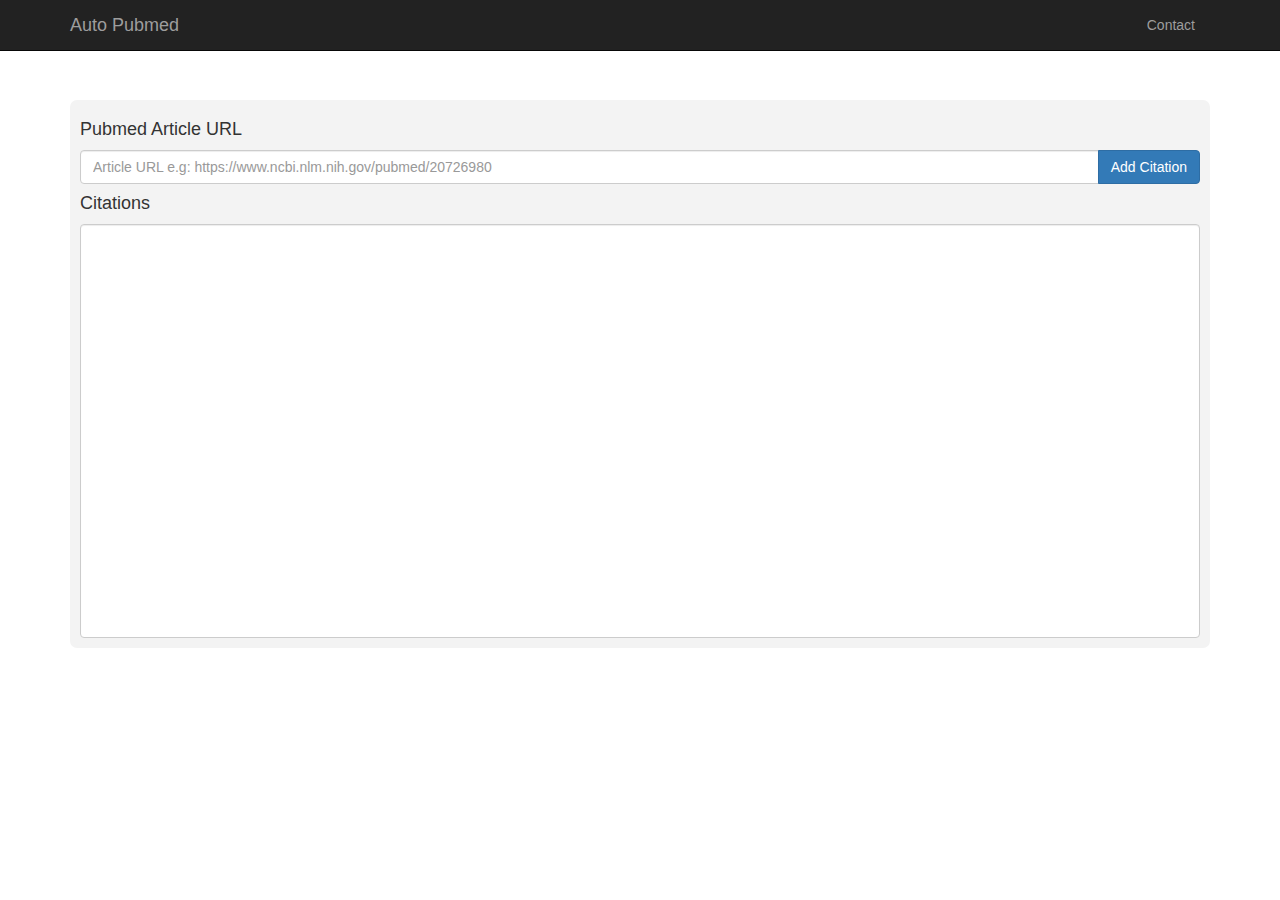
<file: index.html>
<!DOCTYPE html>
<html lang="en">
  <head>
    <meta charset="utf-8">
    <meta http-equiv="X-UA-Compatible" content="IE=edge">
    <meta name="viewport" content="width=device-width, initial-scale=1">
    <!-- The above 3 meta tags *must* come first in the head; any other head content must come *after* these tags -->
    <meta name="description" content="Auto bibliography compiler for Pubmed articles">
    <meta name="author" content="Anand Patel">
    <!-- <link rel="icon" href="../../favicon.ico"> -->

    <title>Auto Pubmed Bibliography</title>

    <!-- Bootstrap core CSS -->
    <link href="css/bootstrap.min.css" rel="stylesheet">

    <!-- IE10 viewport hack for Surface/desktop Windows 8 bug -->
    <link href="css/ie10-viewport-bug-workaround.css" rel="stylesheet">

    <!-- Custom styles for this template -->
    <link href="css/starter-template.css" rel="stylesheet">
  </head>

  <body>

    <nav class="navbar navbar-inverse navbar-fixed-top">
      <div class="container">
        <div class="navbar-header">
          <button type="button" class="navbar-toggle collapsed" data-toggle="collapse" data-target="#navbar" aria-expanded="false" aria-controls="navbar">
            <span class="sr-only">Toggle navigation</span>
            <span class="icon-bar"></span>
            <span class="icon-bar"></span>
            <span class="icon-bar"></span>
          </button>
          <a class="navbar-brand" href="#">Auto Pubmed</a>
        </div>
        <div id="navbar" class="collapse navbar-collapse">
          <ul class="nav navbar-nav">
            <li><a data-toggle="modal" id="contact" data-target="#contactModal">Contact</a></li>
          </ul>
        </div><!--/.nav-collapse -->
      </div>
    </nav>

    <div class="container resizable">

    <fieldset class="form-group">
    <form>
      <h4>Pubmed Article URL</h2>
      <div class="input-group"><input id="urlinput" class="form-control" type="text" name="articleurl" placeholder="Article URL e.g: https://www.ncbi.nlm.nih.gov/pubmed/20726980">
        <span class="input-group-btn"><input id="addbib" class="btn btn-primary resizable" type="button" value="Add Citation"></span>
      </div>
    </form>
    <h4>Citations</h2>
    <textarea id="bib" data-autoresize class="form-control" rows="20"></textarea>
    <!-- <input type="button" class="btn btn-primary btn-block" name="sort" value="sort"> -->
    </fieldset>

    </div>

  <div class="modal fade" id="contactModal" tabindex="-1" role="dialog" aria-labelledby="contactModal">
  </div>

  <script src="https://ajax.googleapis.com/ajax/libs/jquery/3.1.0/jquery.min.js"></script>
    <script src="js/bootstrap.min.js"></script>
    <script src="js/ie10-viewport-bug-workaround.js"></script>
    <script src="js/textarea_autoresize.js"></script>
    <script src="js/main.js"></script>
    <script>
    </script>
  </body>
</html>
</file>
<file: css/starter-template.css>
body {
  padding-top: 50px;
}
.starter-template {
  padding: 40px 15px;
  text-align: center;
}

textarea {
    box-sizing: border-box;
    resize: none;
    margin-top: 5px;
}

.container {

}

fieldset {
	background-color: #f3f3f3;
	padding: 10px 10px 10px 10px;
	margin-top: 50px;
	border-radius: 7px;
}

#bib {
    font-family: Monaco,Menlo,Consolas,"Courier New",monospace;
}

.navbar-nav {
	float: right;
}
</file>
<file: css/ie10-viewport-bug-workaround.css>
/*!
 * IE10 viewport hack for Surface/desktop Windows 8 bug
 * Copyright 2014-2015 Twitter, Inc.
 * Licensed under MIT (https://github.com/twbs/bootstrap/blob/master/LICENSE)
 */

/*
 * See the Getting Started docs for more information:
 * http://getbootstrap.com/getting-started/#support-ie10-width
 */
@-ms-viewport     { width: device-width; }
@-o-viewport      { width: device-width; }
@viewport         { width: device-width; }
</file>
